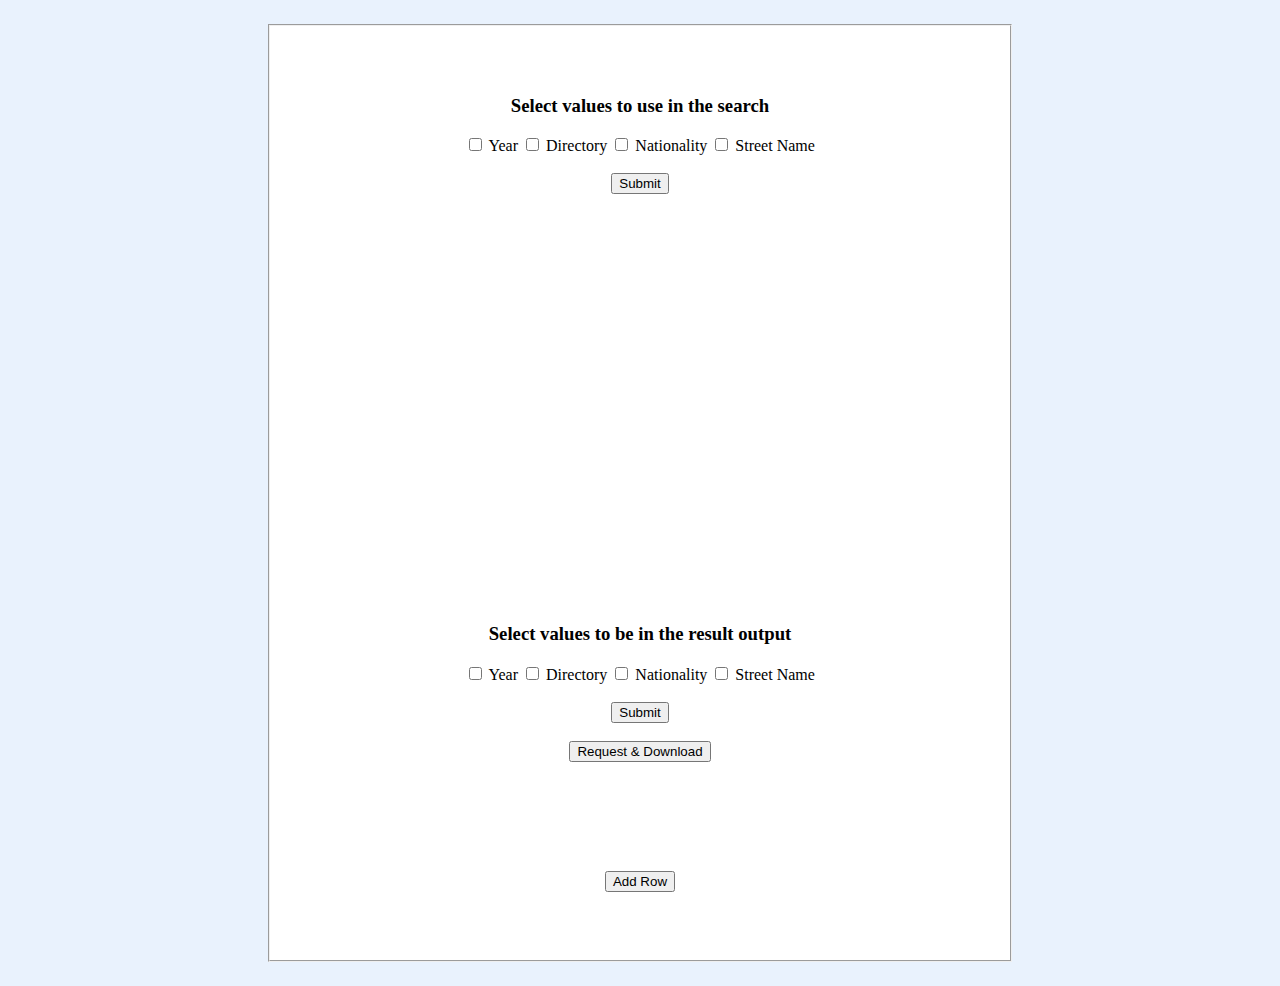
<file: index.html>
<!DOCTYPE html>
<html lang="en">

    <head>
        <title>NYUSH Restaurant Database</title>
        <meta charset="UTF-8">
        <meta name="viewport" content="width=device-width, initial-scale=1.0">
        <link rel="stylesheet" type="text/css" href="style/style.css">

    <title>
        Document
    </title>
    </head>
    <body id="search-box">
    <div id="main">
        
                <br>
                <br>
                <fieldset>
                    <h3>Select values to use in the search</h3>

                    <form >

                        <input class="in" type="checkbox" id="year_ch" value="YR"> Year
                        <input class="in" type="checkbox" id="dir_ch" value="DIR" > Directory
                        <input class="in" type="checkbox" id="nation_ch" value="NATION" > Nationality
                        <input class="in" type="checkbox" id="address_ch" value="ADDRESS" > Street Name
                        <br> <br>
                        <input  type="button" id="btn_ch" value="Submit" onClick="makeVisible()">
                        <br><br>
                    </form>
                <form action="">
                   
                    
                    <label id="label-startyear" for="startyear">Year from:</label>
                    <input type="text" id="startyear" name="startyear"> 
                      <label id="label-endyear" for="endyear">to:</label>
                    <input type="text" id="endyear" name="endyear">
                    <br><br>
                    <input type="text"  id="dir" name="dir" placeholder="Directory" ><br><br>
                        <select name="nation" id="nation" multiple>
                        <option value="null">-- Select Nationality --</option>
                    
                        <option value="Armenia">Armenia</option>
                    <option value="Asia">Asia, General</option>
                    <option value="China">Asia, China</option>
                    <option value="Japan">Asia, Japan</option>
                    <option value="Australia">Australia</option>
                    <option value="Austria">Austria</option>
                    <option value="Barbados">Barbados</option>
                    <option value="Bavaria">Bavaria</option>
                    <option value="Belgium">Belgium</option>
                    <option value="Bohemia">Bohemia</option>
                    <option value="Bulgaria">Bulgaria</option>
                    <option value="Canada">Canada</option>
                    <option value="Cuba">Cuba</option>
                    <option value="Denmark">Denmark</option>
                    <option value="England">England</option>
                    <option value="Finland">Finland</option>
                    <option value="France">France</option>
                    <option value="Galicia">Galicia</option>
                    <option value="Germany">Germany</option>
                    <option value="Greece">Greece</option>
                    <option value="Holland">Holland</option>
                    <option value="Hungary">Hungary</option>
                    <option value="Ireland">Ireland</option>
                    <option value="Italy">Italy</option>
                    <option value="Luxembourg">Luxembourg</option>
                    <option value="Norway">Norway</option>
                    <option value="Poland">Poland</option>
                    <option value="Portugal">Portugal</option>
                    <option value="Prussia">Prussia</option>
                    <option value="Puerto Rico">Puerto Rico</option>
                    <option value="Romania">Romania</option>
                    <option value="Russia">Russia</option>
                    <option value="Scotland">Scotland</option>
                    <option value="Serbia">Serbia</option>
                    <option value="Sicily">Sicily</option>
                    <option value="South America">South America</option>
                    <option value="Spain">Spain</option>
                    <option value="Sweden">Sweden</option>
                    <option value="Switzerland">Switzerland</option>
                    <option value="Syria">Syria</option>
                    <option value="Turkey">Turkey</option>
                    <option value="US">US, General</option>
                    <option value="Alabama">US, Alabama</option>
                    <option value="Arkansas">US, Arkansas</option>
                    <option value="California">US,California</option>
                    <option value="Colorado">US, Colorado</option>
                    <option value="Connecticut">US, Connecticut</option>
                    <option value="DC">US, DC</option>
                    <option value="Delaware">US, Delaware</option>
                    <option value="Florida">US, Florida</option>
                    <option value="Georgia">US, Georgia</option>
                    <option value="Illinois">US, Illinois</option>
                    <option value="Indiana">US, Indiana</option>
                    <option value="Iowa">US, Iowa</option>
                    <option value="Kentucky">US, Kentucky</option>
                    <option value="Maine">US, Maine</option>
                    <option value="Maryland">US, Maryland</option>
                    <option value="Massachusetts">US, Massachusetts</option>
                    <option value="Michigan">US, Michigan</option>
                    <option value="Mississippi">US, Mississippi</option>
                    <option value="Missouri">US, Missouri</option>
                    <option value="New Hampshire">US, New Hampshire</option>
                    <option value="New Jersey">US, New Jersey</option>
                    <option value="New York">US, New York</option>
                    <option value="North Carolina">US, North Carolina</option>
                    <option value="Ohio">US, Ohio</option>
                    <option value="Pennsylvania">US, Pennsylvania</option>
                    <option value="Rhode Island">US, Rhode Island</option>
                    <option value="South Carolina">US, South Carolina</option>
                    <option value="Tennessee">US, Tennessee</option>
                    <option value="Texas">US, Texas</option>
                    <option value="Vermont">US, Vermont</option>
                    <option value="Virginia">US, Virginia</option>
                    <option value="West Virginia">US, West Virginia</option>
                    <option value="Wisconsin">US, Wisconsin</option>
                    <option value="Venezuela">Venezuela</option>
                    <option value="Wales">Wales</option>
                    <option value="West Indies">West Indies</option>
                    <option value="Other">Other</option>
                    
                    </select>
                    <br><br>
                    
                    <input type="text" id="address" name="address" placeholder="Street Name"><br><br>
                    <!---input type="submit" value="Submit"--->
                    
                
                </form>
                <h3>Select values to be in the result output</h3>
  <form class="search" id="ch_out">                
    <input type="checkbox"  class="out" value="YR" id="year_ch_out"  > Year
    <input type="checkbox"  class="out" value="DIR" id="dir_ch_out"  > Directory
    <input type="checkbox"  class="out" value="NATION" id="nation_ch_out" > Nationality
     <input type="checkbox" class="out" value="ADDRESS" id="address_ch_out" > Street Name
    <br> <br>
    <input  type="button" id="btn_out" value="Submit" >
    <br><br>
</form>

<button id="btn">
    Request & Download
        </button>
        <script>
            /*
            var appD=   (document.getElementById("app")).value;

            function waitForCondition() {
  return new Promise(resolve => {
    
    function checkFlag() {
      if (appD!=null) {
        console.log('met');
        resolve();
      } else {
        window.setTimeout(checkFlag, 30000); 
      }
    }
    checkFlag();
  });
}

async function run() {
  console.log('before');
  await waitForCondition()
  console.log('after');
}
run(); */
        </script>
        <br><br>
        <p id="announce"></p>
        <br><br>
        <button id="results_btn" onclick="location.href='results.html';">View results</button>

<br>
<br>
<button id="btn2">
    Add Row
        </button>
        <br>
        <br>
                        
                </fieldset>
                    
    </div>




        <div  id="app"></div>
        <a id="downloadAnchorElem" style="display:none"></a>
        <button id="btn3" style="display:none">
            Clear
                </button>
       <script src="main.js"></script> 

    </body>
</html>
</file>
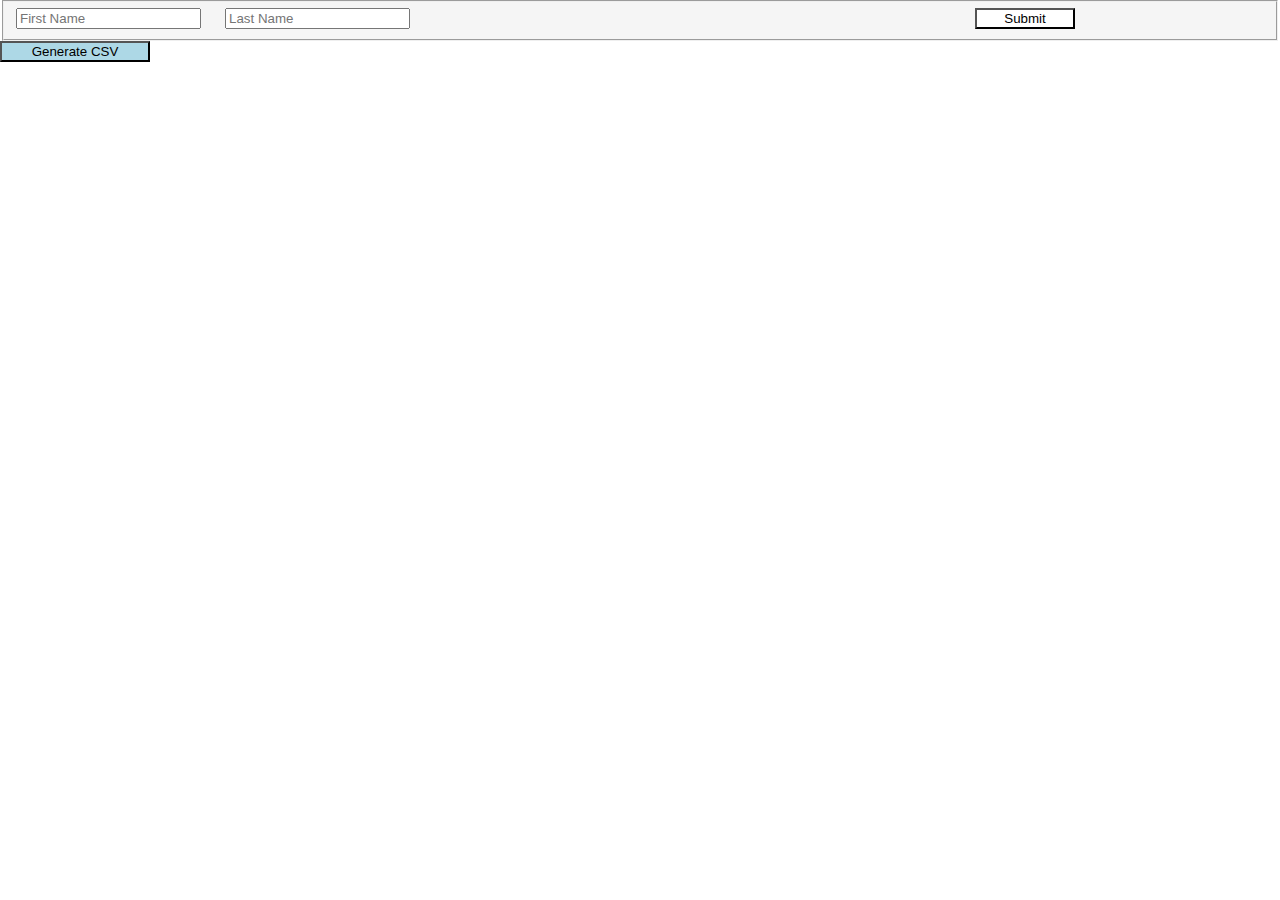
<file: results.html>
<!DOCTYPE html>
<html>
  <head>
    <meta charset="UTF-8">
    <title>NYUSH Restaurant Database</title>
    <link rel="stylesheet" type="text/css" href="style/resultstyle.css">
    
  </head>
  <body>

    <div id="main">
      <form class="search" action="results1.html" method="post">
        <fieldset>
          <div id="fields">
            <input name="fname" type="text" placeholder="First Name">
          <input type="text" placeholder="Last Name" id="lname">
          <input type="text" placeholder="Year" id="year">
          <select name="nationality" id="nation">
            <option value="null">-- Select Nationality --</option>
            <option value="Ireland">Ireland</option>
            <option value="German">German</option>
            <option value="Italian">Italian</option>
            <option value="ETC">ETC</option>
          </select>
          <select name="gender" id="gender">
            <option value="null">-- Select Gender --</option>
            <option value="Female">Female</option>
            <option value="Male">Male</option>
          </select>
          <!-- <input type="checkbox" id="rest" name="rest" value="rest">
          <label for="rest"> Include Restaurant Names</label> -->
          <input id="submit" type="submit" value="Submit">
          </div>
        </fieldset>
      </form> 
      <input id="generate" type="submit" value="Generate CSV">
    </div>

    <div id="results">
        <table id="table_results">
            
            <!--tr>
              <th>ID</th>
              <th>Year</th>
              <th>Directory</th>
              <th>Nationality</th>
              <th>First Name</th>
              <th>Last Name</th>
              <th>Gender</th>
              <th>Address</th>
            </tr-->
            
          
            
          </table>
    </div>
    <div id="oo"></div>
    <script src="main.js"></script>

    <script src="results.js"></script>

  
  </body>
</html>
</file>
<file: style/style.css>
#search-box {
  top: 30%;
  justify-content: center;

}
fieldset {
  background-color: white;
  width: 50vw;
  padding: 50px;
}


#main {
  display: flex;
  text-align: center;
  width: 100%;
  justify-content: space-around;
}

#submit {
  background-color: white;
}
#label-startyear,
#label-endyear,
#startyear,
#endyear {
  visibility: hidden;
}

#nation {
  visibility: hidden;
}


#gender {
  visibility: hidden;
}

#address {
  visibility: hidden;
}

#results_btn {
  visibility: hidden;
}


#app,
#dir {
  visibility: hidden;
}
#btn_ch {
  left: 50%;
}

select {
  grid-template-areas: "select";
  /*align-items: center;
  display: grid;
  position: relative;
  resize:both;
  */
  width: 20vw;
  height: 20vw;
  font-size: medium;
  cursor: pointer;
  line-height: 1.1;
  background-color: #fff;
}
body {
  min-height: 100vh;
  display: grid;
  background-color: #e9f2fd;
  padding: 1rem;
}
</file>
<file: style/resultstyle.css>
body {
  margin: 0;
}

#search-box {
  position: absolute;
}

fieldset {
  background-color: whitesmoke;
}

#fields {
  word-spacing: 20px;
}

#submit {
  width: 100px;
  background-color: white;
}

#results {
  margin-left: 5px;
  position: absolute;
  top: 20%;
}

table {
  text-align: left;
  width: 90%;
  color: black;
  border-collapse: collapse;
  border: 1px solid black;
  background-color: whitesmoke;
}

td {
  border: 1px solid black;
  padding-left: 10px;
}

th {
  background-color: lightblue;
  padding: 5px;
  padding-left: 10px;
  border-collapse: collapse;
  border: 1px solid black;
}

tr {
  border-collapse: collapse;
  border: 1px solid black;
}

tr:hover {
  background-color: #ddd;
}

#generate {
  top: 20%;
  left: 100%;
  width: 150px;
  background-color: lightblue;
}
#year,
#gender,
#nation,
#first_name,
#last_name,
#address,
#id {
  visibility: hidden;
}
</file>
